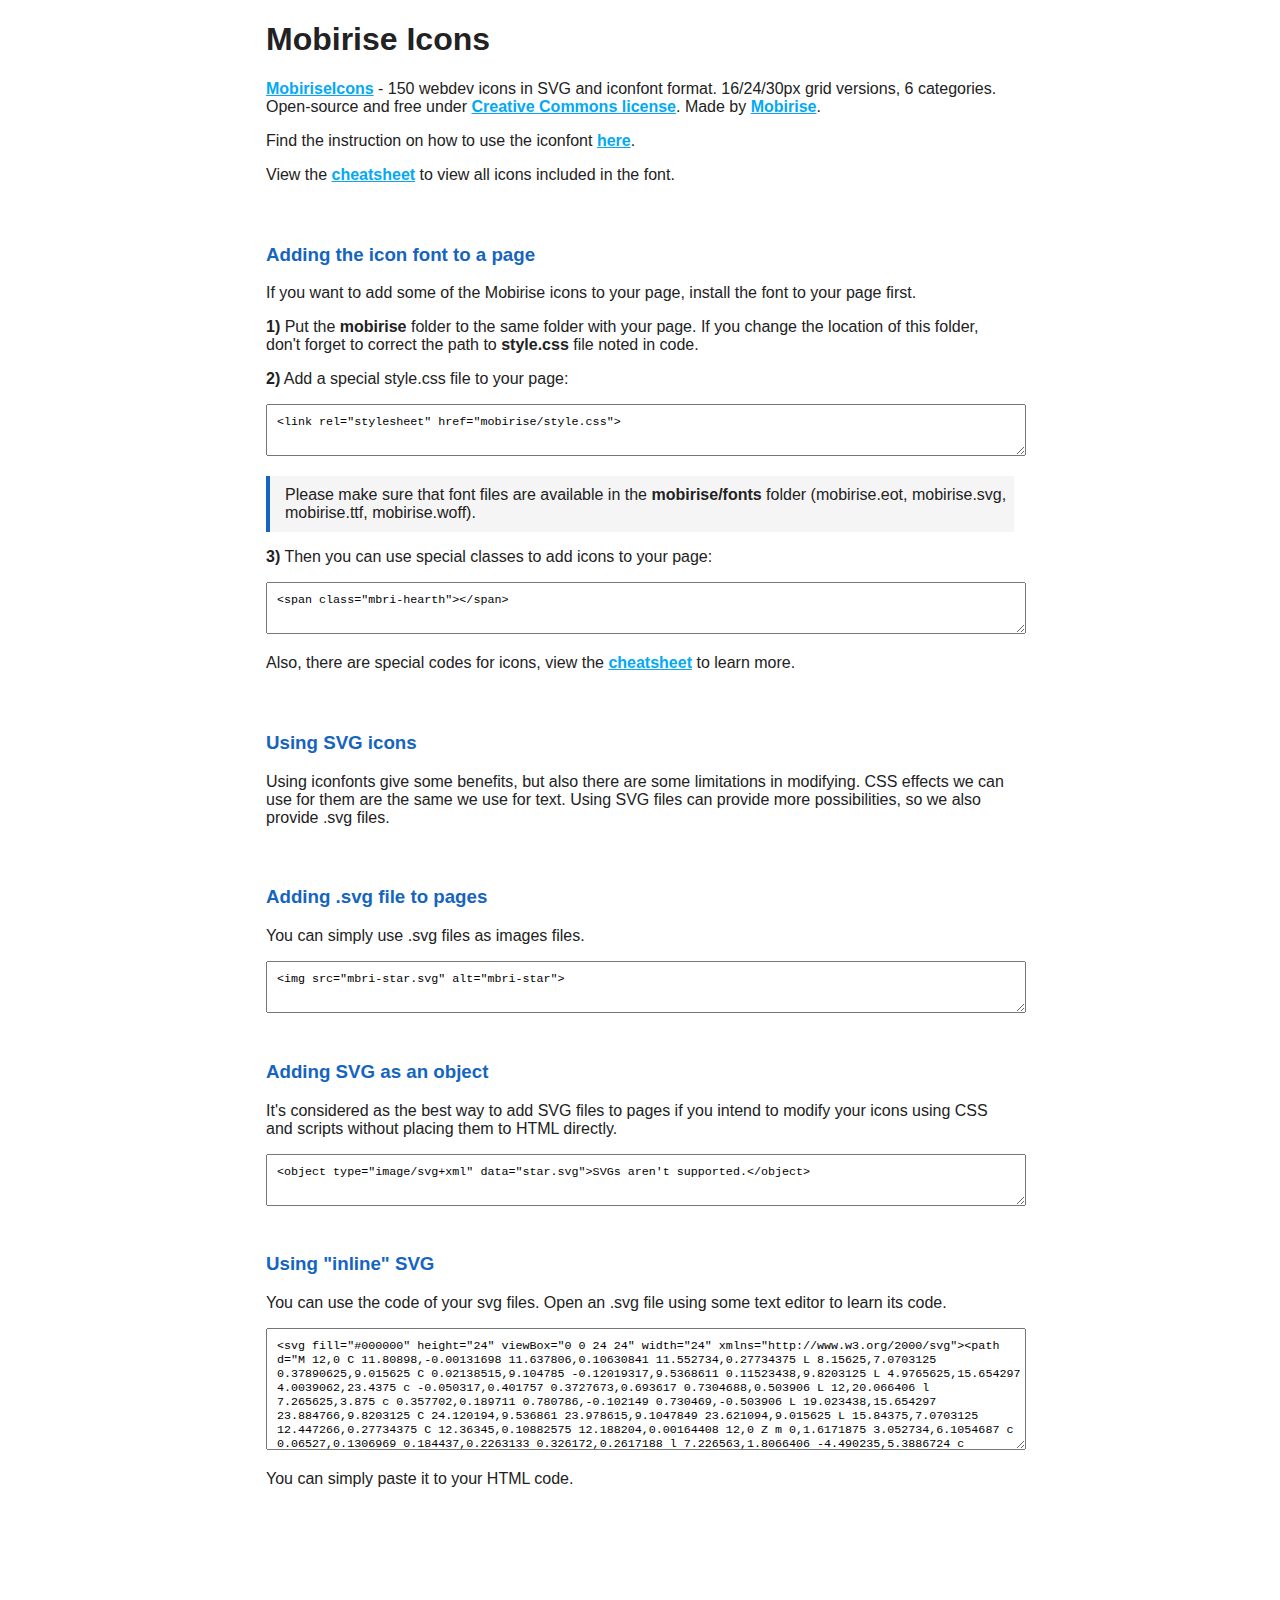
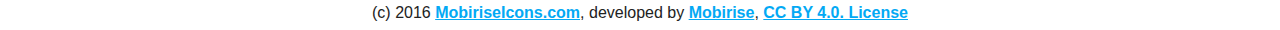
<file: web/fonts/mobiriseicons/readme.html>
<!DOCTYPE html>
<html>
    <head>
        <title>Mobirise Icons</title>
        <style>
            .instuction {
                font-family: sans-serif, Arial;
                display: block;
                margin: 0 auto;
                max-width: 768px;
                width: 100%;
                padding: 0 10px;
                color: #222;
                -webkit-box-sizing: border-box;
                -moz-box-sizing: border-box;
                box-sizing: border-box;
            }
            .instuction textarea {
                font-size: 0.9em;
                min-height: 30px;
                padding: 10px;
                padding-right: 0px;
                overflow: auto;
                max-width: 100%;
                width: 100%;
            }
            .note {padding-top:25px;}
            .note h3 {color:#1565C0;}
            a {
                color:#03A9F4;
                font-weight: bold;
            }
            a:visited { color:#7E57C2;}
            .footer {
                padding-top: 100px;
                text-align: center;
            }
            .p {
                padding-top: 5px;
                padding-bottom: 5px;
            }
            .highlighted {
                background-color: #F5F5F5; 
                padding-left:15px; 
                padding-top:10px;
                padding-bottom:10px; 
                border-left: .25rem solid #1565C0;
            }        
        </style>
        
    </head>

<body>
    <div class="instuction">
        
        
        <h1>Mobirise Icons</h1>
        <p><a href="https://mobiriseicons.com/">MobiriseIcons</a> - 150 webdev icons in SVG and iconfont format.  16/24/30px grid versions, 6 categories. Open-source and free under <a href="https://creativecommons.org/licenses/by/4.0/">Creative Commons license</a>. 
            Made by <a href ="https://mobirise.com">Mobirise</a>.</p>
    <p>Find the instruction on how to use the iconfont <a href="https://mobiriseicons.com/index.html#text1-z">here</a>.</p>
    <p>View the <a href="https://mobiriseicons.com/cheatsheet.html">cheatsheet</a> to view all icons included in the font.</p>
    
        <div class="note">
            <h3>Adding the icon font to a page</h3>
            <p>If you want to add some of the Mobirise icons to your page, install the font to your page first.</p>          
            <p><b>1)</b> Put the <b>mobirise</b> folder to the same folder with your page. If you change the location of this folder, don't forget to correct the path to <b>style.css</b> file noted in code.</p>
            <p><b>2)</b> Add a special style.css file to your page:</p>
            <textarea onclick="this.select()">&lt;link rel="stylesheet" href="mobirise/style.css"&gt;</textarea>
            <p class="highlighted">Please make sure that font files are available in the <b>mobirise/fonts</b> folder (mobirise.eot, mobirise.svg, mobirise.ttf, mobirise.woff).</p>   
            <p><b>3)</b> Then you can use special classes to add icons to your page:</p>
            <textarea>&lt;span class="mbri-hearth"&gt;&lt;/span&gt;</textarea>
            <p>Also, there are special codes for icons, view the <a href="https://mobiriseicons.com/cheatsheet.html">cheatsheet</a> to learn more.</p>            
        </div>
    
        <div class="note">
            <h3>Using SVG icons</h3>
            <p>Using iconfonts give some benefits, but also there are some limitations in modifying. CSS effects we can use for them are the same we use for text. Using SVG files can provide more possibilities, so we also provide .svg files.&nbsp;</p> 
        </div>
    
        <div class="note">
            <h3>Adding .svg file to pages</h3>
            <p> You can simply use .svg files as images files.</p>
            <textarea>&lt;img src="mbri-star.svg" alt="mbri-star"&gt;</textarea>
        </div>
        <div class="note">
            <h3 class="styled mbr-editable-content">Adding SVG as an object</h3>
            <p>It's considered as the best way to add SVG files to pages if you intend to modify your icons using CSS and scripts without placing them to HTML directly.</p>
            <textarea>&lt;object type="image/svg+xml" data="star.svg"&gt;SVGs aren't supported.&lt;/object&gt;</textarea>
        </div>
    <div class="note">
        <h3>Using "inline" SVG</h3> 
        <p>You can use the code of your svg files. Open an .svg file using some text editor to learn its code.</p>
        <textarea style="min-height: 100px;">&lt;svg fill="#000000" height="24" viewBox="0 0 24 24" width="24" xmlns="http://www.w3.org/2000/svg"&gt;&lt;path d="M 12,0 C 11.80898,-0.00131698 11.637806,0.10630841 11.552734,0.27734375 L 8.15625,7.0703125 0.37890625,9.015625 C 0.02138515,9.104785 -0.12019317,9.5368611 0.11523438,9.8203125 L 4.9765625,15.654297 4.0039062,23.4375 c -0.050317,0.401757 0.3727673,0.693617 0.7304688,0.503906 L 12,20.066406 l 7.265625,3.875 c 0.357702,0.189711 0.780786,-0.102149 0.730469,-0.503906 L 19.023438,15.654297 23.884766,9.8203125 C 24.120194,9.536861 23.978615,9.1047849 23.621094,9.015625 L 15.84375,7.0703125 12.447266,0.27734375 C 12.36345,0.10882575 12.188204,0.00164408 12,0 Z m 0,1.6171875 3.052734,6.1054687 c 0.06527,0.1306969 0.184437,0.2263133 0.326172,0.2617188 l 7.226563,1.8066406 -4.490235,5.3886724 c -0.08857,0.106654 -0.128889,0.245293 -0.111328,0.382812 l 0.88086,7.042969 -6.650391,-3.546875 c -0.146573,-0.07777 -0.322177,-0.07777 -0.46875,0 L 5.1152344,22.605469 5.9960938,15.5625 C 6.0136552,15.424981 5.9733368,15.286342 5.8847656,15.179688 L 1.3945312,9.7910156 8.6210938,7.984375 C 8.7628285,7.9489695 8.8819922,7.853353 8.9472656,7.7226562 Z"/&gt;&lt;/svg&gt;</textarea>
        <p>You can simply paste it to your HTML code.</p>
        </div>


<div class="footer">
        

                    <span>(c) 2016 <a href="https://mobiriseicons.com/" class="text-black">MobiriseIcons.com</a>,  developed by <a href="https://mobirise.com" class="text-black">Mobirise</a>, <a href="https://creativecommons.org/licenses/by/4.0/" class="text-black">CC BY 4.0. License</a></span>
          


</div>
        </div>
    
    </body>
</html>
</file>
